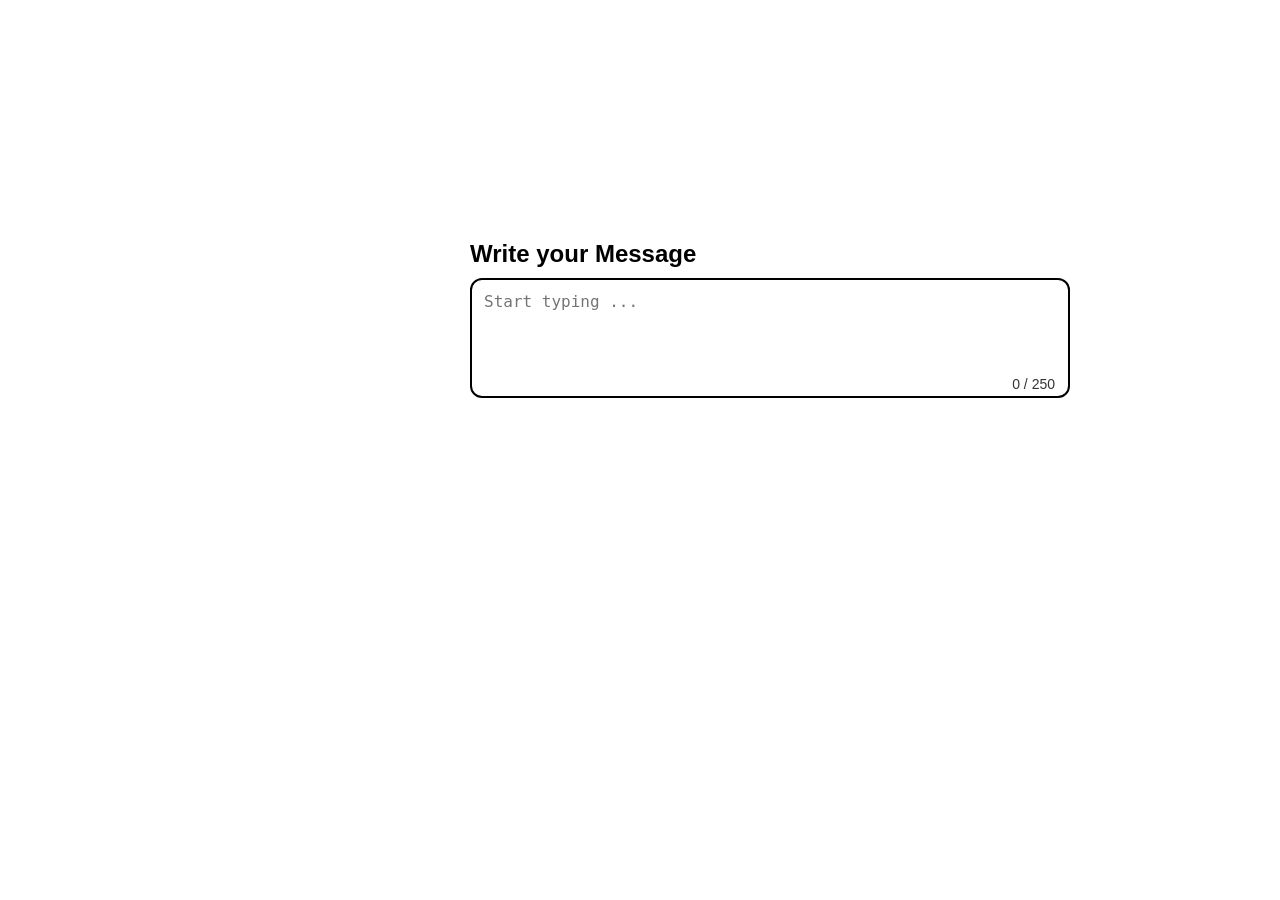
<file: index.html>
<!DOCTYPE html>
<html lang="en">
<head>
  <meta charset="UTF-8" />
  <meta name="viewport" content="width=device-width, initial-scale=1.0"/>
  <title>Character Counter Textarea</title>
  <link rel="stylesheet" href="style.css" />
</head>
<body>

  <h2>Write your Message</h2>
  <div class="textarea-container" id="textarea-container">
    <textarea id="message" placeholder="Start typing ..."></textarea>
    <div class="counter" id="charCount">0 / 250</div>
  </div>

  <script src="script.js"></script>
</body>
</html>
</file>
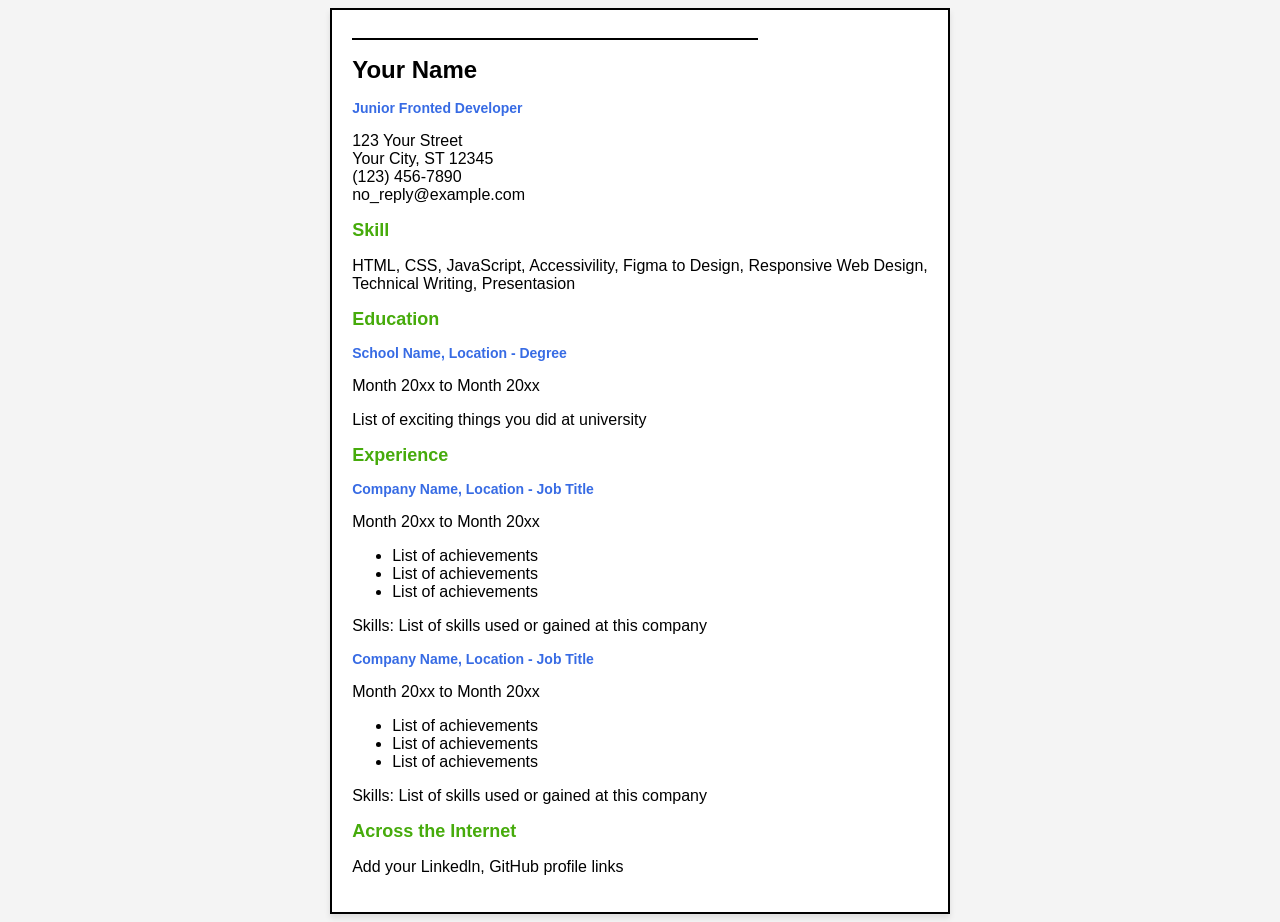
<file: cv.html>
<!DOCTYPE html>
<html lang="en">
  <head>
    <meta charset="UTF-8" />
    <meta name="viewport" content="width=device-width, initial-scale=1.0" />
    <title>Single-Page CV</title>
    <style>
      body {
        font-family: Arial, sans-serif;
        display: flex;
        justify-content: center;
        align-items: center;
        background-color: #f4f4f4;
      }
      .container {
        background: white;
        padding: 20px;
        border: 2px solid black;
        max-width: 100%;
        box-shadow: 0px 4px 6px rgba(0, 0, 0, 0.1);
      }
      h1 {
        font-size: 24px;
      }
      h2 {
        color: #46ab0b;
        font-size: 18px;
      }
      h3 {
        color: rgba(6, 71, 222, 0.803);
        font-size: 14px;
      }
      hr {
        border: 1px solid black;
        max-width: 1000px;
        margin-right: 170px;
      }
    </style>
  </head>
  <body>
    <div class="container">
      <hr />
      <h1>Your Name</h1>
      <h3>Junior Fronted Developer</h3>
      <p>
        123 Your Street<br />
        Your City, ST 12345<br />
        (123) 456-7890<br />
        no_reply@example.com
      </p>

      <h2>Skill</h2>
      <p>
        HTML, CSS, JavaScript, Accessivility, Figma to Design, Responsive Web
        Design,<br />
        Technical Writing, Presentasion
      </p>

      <h2>Education</h2>
      <h3>School Name, Location - Degree</h3>
      <p>Month 20xx to Month 20xx</p>
      <p>List of exciting things you did at university</p>

      <h2>Experience</h2>
      <h3>Company Name, Location - Job Title</h3>
      <p>Month 20xx to Month 20xx</p>
      <ul>
        <li>List of achievements</li>
        <li>List of achievements</li>
        <li>List of achievements</li>
      </ul>
      <p>Skills: List of skills used or gained at this company</p>

      <h3>Company Name, Location - Job Title</h3>
      <p>Month 20xx to Month 20xx</p>
      <ul>
        <li>List of achievements</li>
        <li>List of achievements</li>
        <li>List of achievements</li>
      </ul>
      <p>Skills: List of skills used or gained at this company</p>

      <h2>Across the Internet</h2>
      <p>Add your Linkedln, GitHub profile links</p>
    </div>
  </body>
</html>
</file>
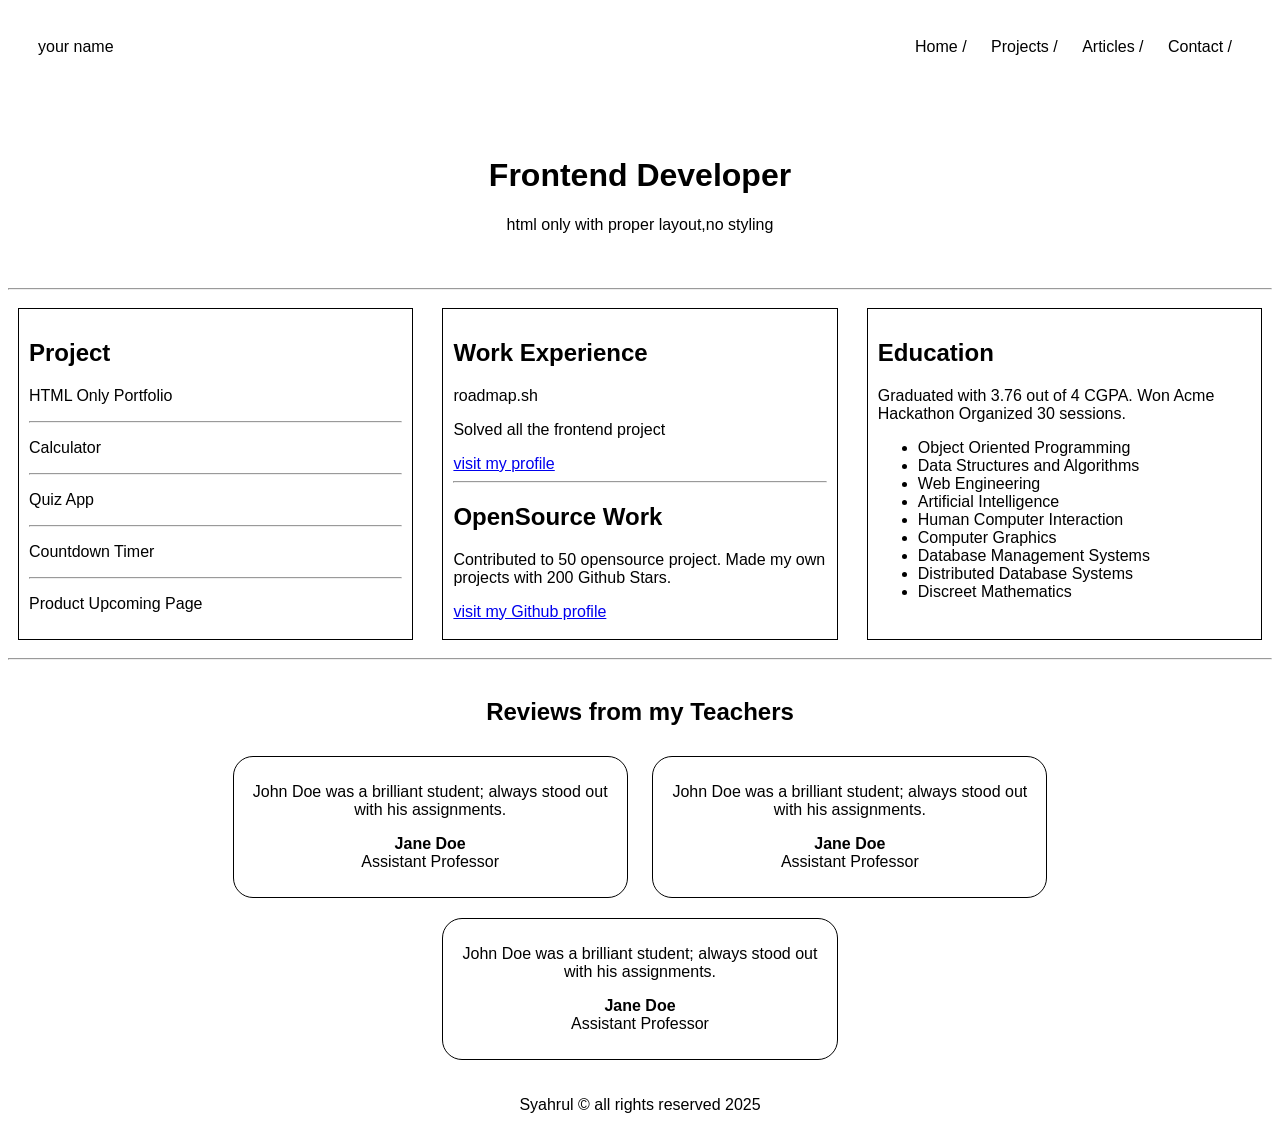
<file: mockup.html>
<!DOCTYPE html>
<html lang="en">
  <head>
    <meta charset="UTF-8" />
    <meta name="viewport" content="width=device-width, initial-scale=1.0" />
    <title>Mockup</title>
    <link rel="stylesheet" href="main.css" type="text/css" />
  </head>
  <body>
    <div class="container">
      <header>
        <div class="logo">your name</div>
        <nav>
          <a href="#">Home /</a>
          <a href="#">Projects /</a>
          <a href="#">Articles /</a>
          <a href="#">Contact /</a>
        </nav>
      </header>
    </div>

    <div class="container2">
      <h1>Frontend Developer</h1>
      <p>html only with proper layout,no styling</p>
    </div>
    <hr />
    <!-- Bagian Project, Work, And Education -->
    <div class="container3">
      <section class="content">
        <div class="project">
          <h2>Project</h2>
          <p>HTML Only Portfolio</p>
          <hr />
          <p>Calculator</p>
          <hr />
          <p>Quiz App</p>
          <hr />
          <p>Countdown Timer</p>
          <hr />
          <p>Product Upcoming Page</p>
        </div>

        <div class="work">
          <h2>Work Experience</h2>
          <p>roadmap.sh</p>
          <p>Solved all the frontend project</p>
          <a href="#">visit my profile</a>
          <hr />
          <h2>OpenSource Work</h2>
          <p>
            Contributed to 50 opensource project. Made my own projects with 200
            Github Stars.
          </p>
          <a href="#">visit my Github profile</a>
        </div>

        <div class="education">
          <h2>Education</h2>
          <p>
            Graduated with 3.76 out of 4 CGPA. Won Acme Hackathon Organized 30
            sessions.
          </p>
          <ul>
            <li>Object Oriented Programming</li>
            <li>Data Structures and Algorithms</li>
            <li>Web Engineering</li>
            <li>Artificial Intelligence</li>
            <li>Human Computer Interaction</li>
            <li>Computer Graphics</li>
            <li>Database Management Systems</li>
            <li>Distributed Database Systems</li>
            <li>Discreet Mathematics</li>
          </ul>
        </div>
      </section>
      <hr>
      <!-- Bagian Reviews -->
      <section class="reviews">
        <h2>Reviews from my Teachers</h2>
        <div class="reviews-box">
          <p>
            John Doe was a brilliant student; always stood out with his
            assignments.
          </p>
          <p><strong>Jane Doe</strong><br />Assistant Professor</p>
        </div>
        <div class="reviews-box">
          <p>
            John Doe was a brilliant student; always stood out with his
            assignments.
          </p>
          <p><strong>Jane Doe</strong><br />Assistant Professor</p>
        </div>
        <div class="reviews-box">
          <p>
            John Doe was a brilliant student; always stood out with his
            assignments.
          </p>
          <p><strong>Jane Doe</strong><br />Assistant Professor</p>
        </div>
      </section>

      <footer>
        <p>Syahrul © all rights reserved 2025</p>
      </footer>
    </div>
  </body>
</html>
</file>
<file: style.css>
body {
    font-family: Arial, sans-serif;
    padding: 20px;
    margin-top: 200px;
    margin-left: 450px;
  }
  
  h2 {
    margin-bottom: 10px;
  }
  
  .textarea-container {
    position: relative;
    width: 100%;
    max-width: 600px;
  }
  
  textarea {
    width: 100%;
    height: 120px;
    padding: 12px;
    font-size: 16px;
    resize: none;
    border-radius: 12px;
    border: 2px solid #000;
    box-sizing: border-box;
    transition: border-color 0.3s;
  }
  
  .textarea-container.limit-reached textarea {
    border-color: red;
    color: red;
  }
  
  .counter {
    position: absolute;
    bottom: 10px;
    right: 15px;
    font-size: 14px;
    color: #333;
  }
  
  .textarea-container.limit-reached .counter {
    color: red;
  }
</file>
<file: main.css>
body{
    font-family: Arial, Helvetica, sans-serif;
    box-sizing: border-box;
}

header {
    display: flex;
    justify-content: space-between;
    padding: 30px;
    
}

nav a {
    margin: 0 10px;
    text-decoration: none;
    color: black;
}

.container2{
    text-align: center;
    margin-top: 20px;
    padding: 30px;
}

.project, .work, .education {
    width: 30%;
    border: 1px solid black;
    padding: 10px;
}

.content {
    display: flex;
    justify-content: space-between;
    padding: 10px;
}

.reviews {
    text-align: center;
    padding: 10px;
}

.reviews-box{
    display: inline-block;
    width: 30%;
    border: 1px solid black;
    padding: 10px;
    margin: 10px;
    border-radius: 20px;
}

footer {
    text-align: center;
}
</file>
